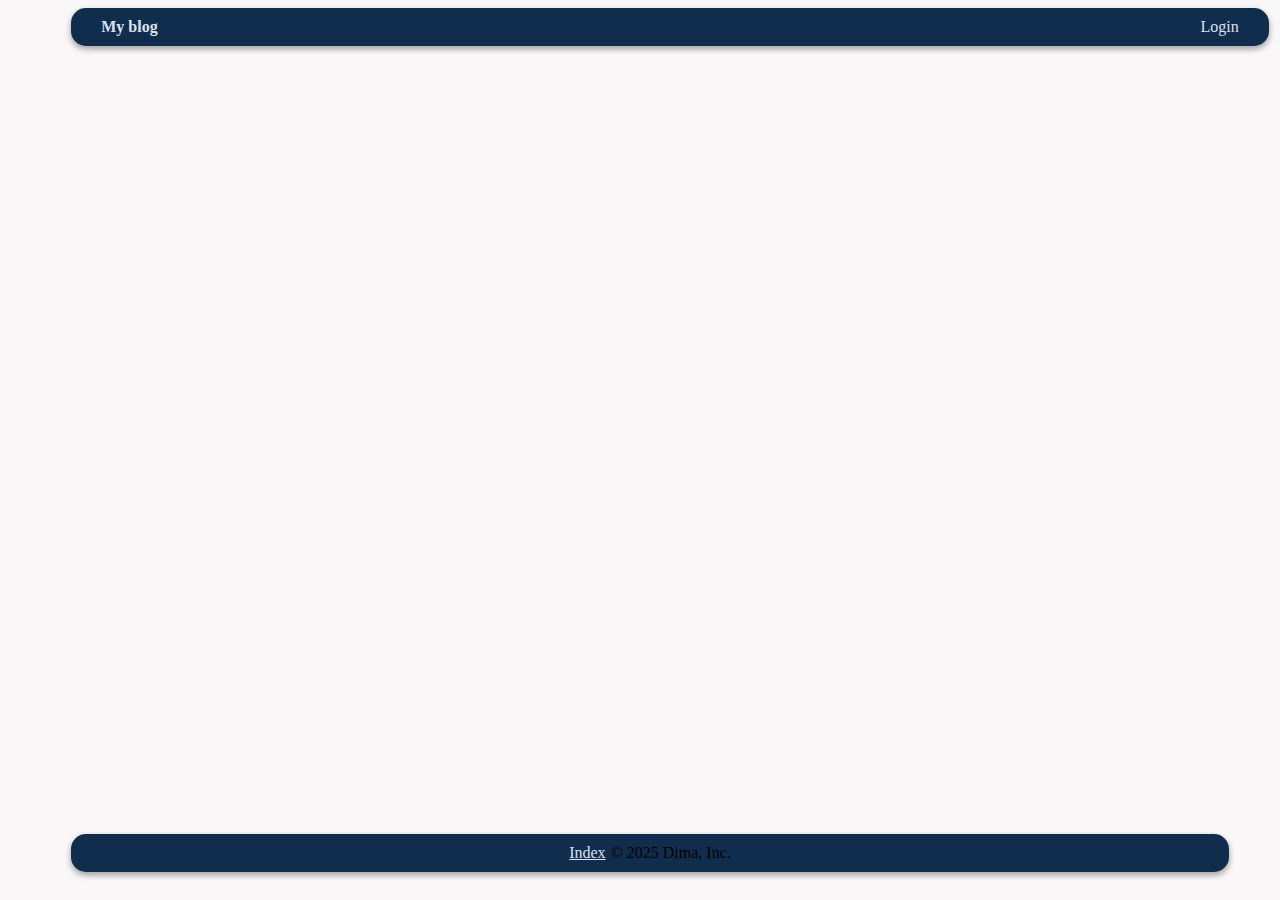
<file: templates/index.html>
<!doctype html>
<html lang="en">
<head>
    <meta charset="UTF-8">
    <meta name="viewport"
          content="width=device-width, user-scalable=no, initial-scale=1.0, maximum-scale=1.0, minimum-scale=1.0">
    <meta http-equiv="X-UA-Compatible" content="ie=edge">
    <title>My blog</title>

    <link rel="stylesheet" href="/static/css/main.css">

</head>
<body>
<header>
    <a id="header-link" href="/">My blog</a>
    <span id="login-link">Login</span>
</header>

<main>

</main>

<footer>
    <a class="header-link" href="/">Index</a>
    <span>© 2025 Dima, Inc.</span>
</footer>
</body>
</html>
</file>
<file: static/css/main.css>
:root{
    --bg: #F9F7F7;
    --fg: #112D4E;
    --accent: #3F72AF;
    --text: #DBE2EF;
    --box-shadow: 0 3px 6px rgba(0,0,0,0.16), 0 3px 6px rgba(0,0,0,0.23);
    --transition: all 0.3s ease;
    --border-radius: 15px;
    --gap: 20px;
}

body {
    background-color: var(--bg);
}

header {
    display: flex;
    justify-content: space-between;
    width: 90%;
    margin-left: 5%;
    padding: 10px 30px;
    background-color: var(--fg);
    border-radius: var(--border-radius);
    box-shadow: var(--box-shadow);
}

#header-link{
    color: var(--text);
    text-decoration: none;
    font-weight: bold;
    transition: .3s;
}

#header-link:hover {
    color: var(--accent);
}

#login-link{
    text-decoration: none;
    color: var(--text);
}

main {
    margin-top: 50px;
    min-height: calc(100vh - 2rem - 220px);
    padding: 20px;
    border-radius: var(--border-radius);
}

footer {
    display: flex;
    justify-content: center;
    align-items: center;
    gap: 5px;
    width: 90%;
    margin-left: 5%;
    margin-right: 5%;
    padding: 10px;
    background-color: var(--fg);
    margin-top: 50px;
    border-radius: 15px;
    font-size: 1rem;
    box-shadow: var(--box-shadow);
}

#copyright {
    display: inline-block;
    width: 100%;
    color: var(--fg);
    font-size: 0.8rem;
    text-align: center;

}

footer a {
    text-decoration: underline;
}


a {
    color: var(--text);
    transition: .3s;
}

a:hover{
    color: var(--accent);
}


form {
    width: 50%;
    margin-left: 25%;
    display: flex;
    align-items: center;
    justify-content: center;
    flex-direction: column;
    gap: 25px;
    background-color: var(--accent);
    padding: 20px;
    border-radius: var(--border-radius);
    box-shadow: var(--box-shadow);
}

form button{
    background-color: var(--bg);
    color: var(--fg);
    border: none;
    padding: 10px 20px;
    border-radius: 10px;
    cursor: pointer;
    transition: .3s;
}

form input[type=reset] {
    background-color: var(--bg);
    color: var(--fg);
    border: none;
    padding: 5px 10px;
    border-radius: var(--border-radius);
    cursor: pointer;
    transition: .3s;
}


form input[type=text], form input[type=password], form textarea {
    width: 80%;
    padding: 10px;
    border-radius: var(--border-radius);
    border: none;
    
}

form textarea {
    height: 200px;
    resize: none;
}

.form-header {
    font-size: 1.5rem;
    color: var(--bg);
    font-weight: bold;
}

.post a {
    color: var(--fg);
    transition: var(--transition);
}

.post a:hover {
    color: var(--accent);
}

.auth-block {
    display: flex;
    flex-direction: row;
    gap: 15px;
}

.post {
    display: flex;
    flex-direction: column;
    gap: var(--gap);

    background-color: var(--fg);
    color: var(--text);
    padding: 20px;
    border-radius: var(--border-radius);
    box-shadow: var(--box-shadow);
    width: 70%;
    margin-left: 15%;
}

.post-title {
    font-size: 2rem;
    font-weight: bold;
    text-align: center;
}

.post p{
    border-radius: var(--border-radius);
    background-color: var(--accent);
    color: var(--text);
    padding: var(--gap);
    font-size: 1.2rem;
    width: 60%;
    margin-left: 20%;
}

.post-group{
    display: flex;
    gap: 15px;
    justify-content: center;
    align-items: center;
}

.post-group a {
    text-decoration: underline;
    color: var(--text);
    font-weight: bold;
    transition: .3s;
}

.post-preview {
    background-color: var(--accent);
    color: var(--text);
    width: 50%;
    margin-left: 25%;
    padding: 20px;
    margin-top: var(--gap);
    border-radius: var(--border-radius);
}

.post-preview a:hover {
    color: var(--fg);
}

.pagination {
    color: var(--text);
    width: 50%;
    margin-left: 25%;
    border-radius: var(--border-radius);
    padding: var(--gap);
    display: flex;
    justify-content: center;
    align-items: center;
    gap: var(--gap);
    margin-top: var(--gap);
}

.pagination a {
    display: inline-block;
    height: 25px;
    text-align: center;
    line-height: 25px;
    padding: 0 10px;
    border-radius: var(--border-radius);
    background-color: var(--accent);
    color: var(--text)
}
</file>
